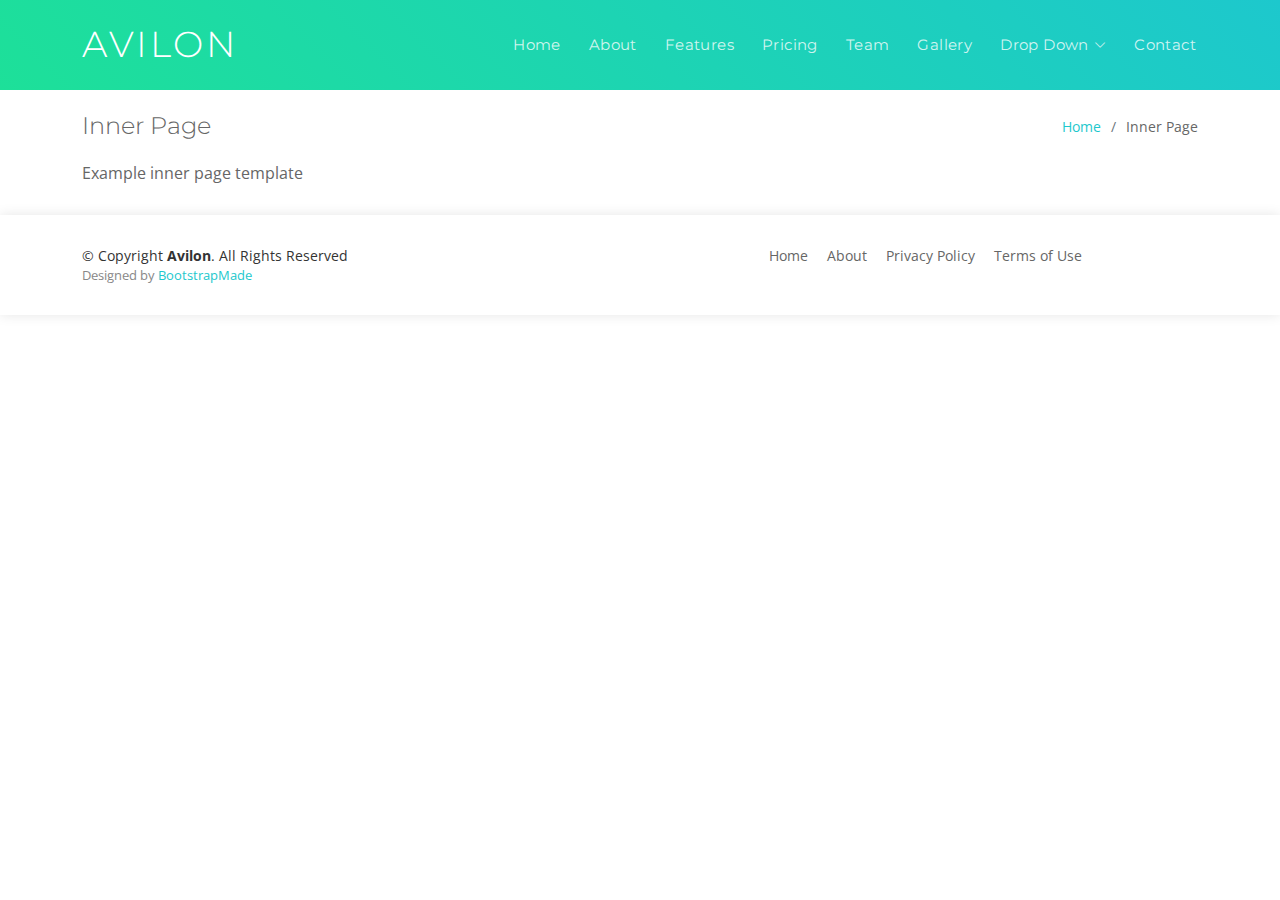
<file: inner-page.html>
<!DOCTYPE html>
<html lang="en">

<head>
  <meta charset="utf-8">
  <meta content="width=device-width, initial-scale=1.0" name="viewport">

  <title>Yibe Coffee Export</title>
  <meta content="" name="description">
  <meta content="" name="keywords">

  <!-- Favicons -->
  <link href="assets/img/favicon.png" rel="icon">
  <link href="assets/img/apple-touch-icon.png" rel="apple-touch-icon">

  <!-- Google Fonts -->
  <link href="https://fonts.googleapis.com/css?family=Montserrat:300,400,500,700|Open+Sans:300,300i,400,400i,700,700i" rel="stylesheet">

  <!-- Vendor CSS Files -->
  <link href="assets/vendor/aos/aos.css" rel="stylesheet">
  <link href="assets/vendor/bootstrap/css/bootstrap.min.css" rel="stylesheet">
  <link href="assets/vendor/bootstrap-icons/bootstrap-icons.css" rel="stylesheet">
  <link href="assets/vendor/glightbox/css/glightbox.min.css" rel="stylesheet">

  <!-- Template Main CSS File -->
  <link href="assets/css/style.css" rel="stylesheet">

  <!-- =======================================================
  * Template Name: Avilon - v4.8.1
  * Template URL: https://bootstrapmade.com/avilon-bootstrap-landing-page-template/
  * Author: BootstrapMade.com
  * License: https://bootstrapmade.com/license/
  ======================================================== -->
</head>

<body>

  <!-- ======= Header ======= -->
  <header id="header" class="fixed-top d-flex align-items-center ">
    <div class="container d-flex justify-content-between align-items-center">

      <div id="logo">
        <h1><a href="index.html">Avilon</a></h1>
        <!-- Uncomment below if you prefer to use an image logo -->
        <!-- <a href="index.html"><img src="assets/img/logo.png" alt=""></a> -->
      </div>

      <nav id="navbar" class="navbar">
        <ul>
          <li><a class="nav-link scrollto " href="#hero">Home</a></li>
          <li><a class="nav-link scrollto" href="#about">About</a></li>
          <li><a class="nav-link scrollto" href="#features">Features</a></li>
          <li><a class="nav-link scrollto" href="#pricing">Pricing</a></li>
          <li><a class="nav-link scrollto" href="#team">Team</a></li>
          <li><a class="nav-link scrollto" href="#gallery">Gallery</a></li>
          <li class="dropdown"><a href="#"><span>Drop Down</span> <i class="bi bi-chevron-down"></i></a>
            <ul>
              <li><a href="#">Drop Down 1</a></li>
              <li class="dropdown"><a href="#"><span>Deep Drop Down</span> <i class="bi bi-chevron-right"></i></a>
                <ul>
                  <li><a href="#">Deep Drop Down 1</a></li>
                  <li><a href="#">Deep Drop Down 2</a></li>
                  <li><a href="#">Deep Drop Down 3</a></li>
                  <li><a href="#">Deep Drop Down 4</a></li>
                  <li><a href="#">Deep Drop Down 5</a></li>
                </ul>
              </li>
              <li><a href="#">Drop Down 2</a></li>
              <li><a href="#">Drop Down 3</a></li>
              <li><a href="#">Drop Down 4</a></li>
            </ul>
          </li>
          <li><a class="nav-link scrollto" href="#contact">Contact</a></li>
        </ul>
        <i class="bi bi-list mobile-nav-toggle"></i>
      </nav><!-- .navbar -->
    </div>
  </header><!-- End Header -->

  <main id="main">

    <!-- ======= Breadcrumbs Section ======= -->
    <section class="breadcrumbs">
      <div class="container">

        <div class="d-flex justify-content-between align-items-center">
          <h2>Inner Page</h2>
          <ol>
            <li><a href="index.html">Home</a></li>
            <li>Inner Page</li>
          </ol>
        </div>

      </div>
    </section><!-- End Breadcrumbs Section -->

    <section class="inner-page">
      <div class="container">
        <p>
          Example inner page template
        </p>
      </div>
    </section>

  </main><!-- End #main -->

  <!-- ======= Footer ======= -->
  <footer id="footer">
    <div class="container">
      <div class="row">
        <div class="col-lg-6 text-lg-start text-center">
          <div class="copyright">
            &copy; Copyright <strong>Avilon</strong>. All Rights Reserved
          </div>
          <div class="credits">
            <!--
            All the links in the footer should remain intact.
            You can delete the links only if you purchased the pro version.
            Licensing information: https://bootstrapmade.com/license/
            Purchase the pro version with working PHP/AJAX contact form: https://bootstrapmade.com/buy/?theme=Avilon
          -->
            Designed by <a href="https://bootstrapmade.com/">BootstrapMade</a>
          </div>
        </div>
        <div class="col-lg-6">
          <nav class="footer-links text-lg-right text-center pt-2 pt-lg-0">
            <a href="#intro" class="scrollto">Home</a>
            <a href="#about" class="scrollto">About</a>
            <a href="#">Privacy Policy</a>
            <a href="#">Terms of Use</a>
          </nav>
        </div>
      </div>
    </div>
  </footer><!-- End  Footer -->

  <a href="#" class="back-to-top d-flex align-items-center justify-content-center"><i class="bi bi-chevron-up"></i></a>

  <!-- Vendor JS Files -->
  <script src="assets/vendor/aos/aos.js"></script>
  <script src="assets/vendor/bootstrap/js/bootstrap.bundle.min.js"></script>
  <script src="assets/vendor/glightbox/js/glightbox.min.js"></script>
  <script src="assets/vendor/php-email-form/validate.js"></script>

  <!-- Template Main JS File -->
  <script src="assets/js/main.js"></script>

</body>

</html>
</file>
<file: assets/css/style.css>
/**
* Template Name: Avilon - v4.8.1
* Template URL: https://bootstrapmade.com/avilon-bootstrap-landing-page-template/
* Author: BootstrapMade.com
* License: https://bootstrapmade.com/license/
*/

/*--------------------------------------------------------------
# General
--------------------------------------------------------------*/
/* 

.coffeeContGrid{
  
        display: grid; 
        grid-template-columns: 20% 80%; 
        height: 100vh;
        border: 3px solid red";
} */

/* .coffeeNav{
  border: 3px solid green;

}
.coffeePics{
  border: 2px solid red;
}

.coffeeCenter{
  border: 4px solid darkblue;
}

.coffeeBody{
  border: 2px solid yellow;
}


.coffeeBody{ 
  border: 2px solid yellow;
  display: grid;
  grid-template-rows: 30% 80%;

}
*/
/* 
.coffeeTop{
  display: flex;
  justify-content: center;
  align-items: center;
  border: 2px solid red;
} */

.imgCover {
  width: 100%;
  height: 100%;
  overflow: hidden;
  margin: 0 auto;
  position: relative;
}

.coverText {
  position: absolute;
  left: 50%;
  top: 50%;
  transform: translate(-50%, -50%);
  font-size: 18px;
  color:rgb(255, 255, 9);
  font-weight: bolder;
  font-size: xx-large;
  font-family: 'Franklin Gothic Medium', 'Arial Narrow', Arial, sans-serif;
}












.tableContainer{
  width: 100%; 
  display: grid; 
  grid-template-columns: 40% 60%; 
}

.tableLeft{
  font-weight: bolder;
}
.tableRight{
  font-size: 14px;
}

.specification{
  display: flex; 
  justify-content: center;
  font-family: 'Franklin Gothic Medium', 'Arial Narrow', Arial, sans-serif;
}

.tableDetail{
  display: flex;
  justify-content: flex-start;
  align-items: center;
  padding: 0.7%;
}
.tableDetail:hover{
  background-color:#1de099
}

.coffeeBtnContainer{
  display: flex; 
  justify-content: center; 
  gap: 2%;
  margin-bottom: 5%;
}

.bunaSingle{
  
  padding-top: 3%;
}

.imgCoffee{
  width: 50%; 
  height: 30%;
  
}

.imgCoffee {
  width: 300px;
  height: 300px;
  overflow: hidden;
  margin: 0 auto;
  position: relative;
}

.imgCoffee img {
  width: 100%;
  transition: 0.5s all ease-in-out;
}

.imgCoffee:hover img {
  transform: scale(1.5);
}


.coffeeTypeText {
  position: absolute;
  left: 50%;
  top: 50%;
  transform: translate(-50%, -50%);
  font-size: 18px;
  color:rgb(255, 255, 9);
  font-weight: bolder;
  font-size: xx-large;
  font-family: 'Franklin Gothic Medium', 'Arial Narrow', Arial, sans-serif;
}
.imgCoffee img {
  width: 100%;
  height: auto;
  opacity: 0.9;

}

.singleSeed{
  padding-left: 6%;
  padding-right: 6%;
  padding-bottom: 6%;
  box-shadow: 0 4px 18px 0 rgba(152, 76, 76, 0.2), 0 16px 20px 0 rgba(27, 234, 34, 0.19);
  
}



.seedHeaderText{
  color: #20c997; 
  font-weight: bolder; 
  display: flex; 
  justify-content:center; 
  font-family: 'Franklin Gothic Medium', 'Arial Narrow', Arial, sans-serif;
}


.imgSeedContainer{

  overflow: hidden;
  margin: 0 auto;
  position: relative;
  
  display: flex; 
  justify-content: center;
}

.imgSeedContainer img{
  width: 100%;
  transition: 0.5s all ease-in-out;
}

.imgSeedContainer{
  height: 100%;
  margin: 2%;
  padding: 2%;
  box-shadow: 0 4px 18px 0 rgba(152, 76, 76, 0.2), 0 16px 20px 0 rgba(27, 234, 34, 0.19);
  
}


.imgSeedContainer:hover img{
  transform: scale(1.5);
}


.seedTypeText{
  font-weight: bolder;
  display: flex; 
  justify-content:center; 
  font-family: 'Franklin Gothic Medium', 'Arial Narrow', Arial, sans-serif;
  width: 100%;
  min-height: 40px;
  max-height: 40px; 
}

.seedTypePareagraph{
   min-height: 120px;
   max-height: 120px; 
   padding-left: 4%;
   padding-right: 4%;
}


/* .pulseImageDiv{
  border: 2px solid hotpink;
  width: 30%;
} */

.pulseImageDiv{
  border: 2px solid #2e1997;
  display: flex;
  justify-content: center;
  width: 100%;

}

/* .imgPulse:hover{
  transform: scale(1.5);

} */


.imgModal{
  overflow: hidden;
  width: 100%;
  max-width: 100%;
  height: auto;
  max-height: 300px;
  min-height: 300px;
  margin: auto;

}


.imgPulseContainer{
  display: flex;
  justify-content: center;
  width: 100%;
}

.specials {
  overflow: hidden;
}

.specials .nav-tabs {
  border: 0;
}

.specials .nav-link {
  border: 0;
  padding: 12px 15px 12px 0;
  transition: 0.3s;
  color: #433f39;
  border-radius: 0;
  border-right: 2px solid #e8e7e4;
  font-weight: 600;
  font-size: 15px;
}

.specials .nav-link:hover {
  color: #ffb03b;
}

.specials .nav-link.active {
  color: #ffb03b;
  border-color: #ffb03b;
}

.specials .tab-pane.active {
  -webkit-animation: fadeIn 0.5s ease-out;
  animation: fadeIn 0.5s ease-out;
}

.specials .details h3 {
  font-size: 26px;
  font-weight: 600;
  margin-bottom: 20px;
  color: #433f39;
}

.specials .details p {
  color: #777777;
}

.specials .details p:last-child {
  margin-bottom: 0;
}

@media (max-width: 992px) {
  .specials .nav-link {
    border: 0;
    padding: 15px;
  }

  .specials .nav-link.active {
    color: #fff;
    background: #ffb03b;
  }
}


.menu #menu-flters {
  padding: 0;
  margin: 0 auto 0 auto;
  list-style: none;
  text-align: center;
  border-radius: 50px;
}

.menu #menu-flters li {
  cursor: pointer;
  display: inline-block;
  padding: 8px 16px 10px 16px;
  font-size: 14px;
  font-weight: 500;
  line-height: 1;
  color: #444444;
  margin: 0 3px 10px 3px;
  transition: all ease-in-out 0.3s;
  background: #fff;
  border: 2px solid #ffb03b;
  border-radius: 50px;
}

.menu #menu-flters li:hover,
.menu #menu-flters li.filter-active {
  color: #fff;
  background: #ffb03b;
}

.menu #menu-flters li:last-child {
  margin-right: 0;
}

.menu .menu-content {
  margin-top: 30px;
  overflow: hidden;
  display: flex;
  justify-content: space-between;
  position: relative;
}

.menu .menu-content::after {
  content: "......................................................................""....................................................................""....................................................................";
  position: absolute;
  left: 20px;
  right: 0;
  top: -4px;
  z-index: 1;
  color: #dad8d4;
  font-family: Arial, "Helvetica Neue", Helvetica, sans-serif;
}

.menu .menu-content a {
  padding-right: 10px;
  background: #fff;
  position: relative;
  z-index: 3;
  font-weight: 700;
  color: #ff9b08;
}

.menu .menu-content span {
  background: #fff;
  position: relative;
  z-index: 3;
  padding: 0 10px;
  font-weight: 600;
}

.menu .menu-ingredients {
  font-style: italic;
  font-size: 14px;
  font-family: "Comic Neue", sans-serif;
  color: #948c81;
}



#oilSeeds2{
  padding: 2%;
  margin: 2%;
  box-shadow: 0px 0px 3px rgba(127, 137, 161, 0.25);
}

.imgPulse{
  overflow: hidden;
  width: 100%;
  max-width: 100%;
  height: auto;
  max-height: 170px;
  min-height: 170px;
  margin: 2%;
  display: inline;

}

.pulseAllText{
  display: flex; 
  flex-direction: column; 
  align-items: center; 
  justify-content: center;
  width: 100%;
} 

.pulseType{
  display: flex;
  justify-content: center;
  align-items: center;
  min-height: 33px;
  max-height: 33px;
  font-family:'Trebuchet MS', 'Lucida Sans Unicode', 'Lucida Grande', 'Lucida Sans', Arial, sans-serif
}

.pulseDetail{
    display: flex;
    justify-content: center;
    align-items: center;
    min-height: 200px;
    max-height: 200px;
}


/* 

.imgCoffee:hover{

  transform: scale(1.2);
  
    
} 

*/





body {
  background: #fff;
  color: #666666;
  font-family: "Open Sans", sans-serif;
  overflow-x: hidden;
}

a {
  color: #1dc8cd;
  text-decoration: none;
  transition: 0.5s;
}

a:hover,
a:active,
a:focus {
  color: #1dc9ce;
  outline: none;
  text-decoration: none;
}

p {
  padding: 0;
  margin: 0 0 30px 0;
}

h1,
h2,
h3,
h4,
h5,
h6 {
  font-family: "Montserrat", sans-serif;
  font-weight: 400;
  margin: 0 0 20px 0;
  padding: 0;
}

/*--------------------------------------------------------------
# Back to top button
--------------------------------------------------------------*/
.back-to-top {
  position: fixed;
  background: linear-gradient(45deg, #1de099, #1dc8cd);
  color: #fff;
  border-radius: 4px 4px 0 0;
  right: 15px;
  bottom: 0;
  transition: none;
  visibility: hidden;
  opacity: 0;
  width: 64px;
  height: 34px;
}

.back-to-top i {
  line-height: 0;
  font-size: 20px;
}

.back-to-top:focus {
  background: linear-gradient(45deg, #1de099, #1dc8cd);
  color: #fff;
  outline: none;
}

.back-to-top:hover {
  background: #1dc8cd;
  color: #fff;
}

.back-to-top.active {
  visibility: visible;
  opacity: 1;
}

/*--------------------------------------------------------------
# Header
--------------------------------------------------------------*/
#header {
  height: 90px;
  transition: all 0.5s;
  z-index: 997;
  background: linear-gradient(45deg, #1de099, #1dc8cd);
}

#header.header-transparent {
  background: transparent;
}

#header.header-scrolled {
  background: linear-gradient(45deg, #1de099, #1dc8cd);
  height: 70px;
  transition: all 0.5s;
}

#header #logo h1 {
  font-size: 36px;
  padding: 0;
  margin: 0;
  display: inline-block;
  font-family: "Montserrat", sans-serif;
  font-weight: 300;
  letter-spacing: 3px;
  text-transform: uppercase;
}

#header #logo h1 a,
#header #logo h1 a:hover {
  color: #fff;
}

@media (max-width: 768px) {
  #header #logo h1 {
    font-size: 28px;
  }

  #header #logo img {
    max-height: 40px;
  }
}

/*--------------------------------------------------------------
# Navigation Menu
--------------------------------------------------------------*/
/**
* Desktop Navigation 
*/
.navbar {
  padding: 0;
}

.navbar ul {
  margin: 0;
  padding: 0;
  display: flex;
  list-style: none;
  align-items: center;
}

.navbar li {
  position: relative;
}

.navbar>ul>li {
  white-space: nowrap;
  padding: 10px 0 10px 24px;
}

.navbar a,
.navbar a:focus {
  display: flex;
  align-items: center;
  justify-content: space-between;
  font-family: "Montserrat", sans-serif;
  color: rgba(255, 255, 255, 0.8);
  font-size: 15px;
  padding: 0 2px;
  white-space: nowrap;
  transition: 0.3s;
  letter-spacing: 0.4px;
  position: relative;
}

.navbar a i,
.navbar a:focus i {
  font-size: 12px;
  line-height: 0;
  margin-left: 5px;
}

.navbar>ul>li>a:before {
  content: "";
  position: absolute;
  width: 100%;
  height: 2px;
  bottom: -8px;
  left: 0;
  background-color: #fff;
  visibility: hidden;
  transform: scaleX(0);
  transition: all 0.3s ease-in-out 0s;
}

.navbar a:hover:before,
.navbar li:hover>a:before,
.navbar .active:before {
  visibility: visible;
  transform: scaleX(1);
}

.navbar a:hover,
.navbar .active,
.navbar .active:focus,
.navbar li:hover>a {
  color: #fff;
}

.navbar .dropdown ul {
  display: block;
  position: absolute;
  left: 24px;
  top: calc(100% + 30px);
  margin: 0;
  padding: 10px 0;
  z-index: 99;
  opacity: 0;
  visibility: hidden;
  background: #fff;
  box-shadow: 0px 0px 30px rgba(127, 137, 161, 0.25);
  transition: 0.3s;
}

.navbar .dropdown ul li {
  min-width: 200px;
}

.navbar .dropdown ul a {
  padding: 10px 20px;
  font-size: 14px;
  text-transform: none;
  color: #333333;
}

.navbar .dropdown ul a i {
  font-size: 12px;
}

.navbar .dropdown ul a:hover,
.navbar .dropdown ul .active:hover,
.navbar .dropdown ul li:hover>a {
  color: #1dc8cd;
}

.navbar .dropdown:hover>ul {
  opacity: 1;
  top: 100%;
  visibility: visible;
}

.navbar .dropdown .dropdown ul {
  top: 0;
  left: calc(100% - 30px);
  visibility: hidden;
}

.navbar .dropdown .dropdown:hover>ul {
  opacity: 1;
  top: 0;
  left: 100%;
  visibility: visible;
}

@media (max-width: 1366px) {
  .navbar .dropdown .dropdown ul {
    left: -90%;
  }

  .navbar .dropdown .dropdown:hover>ul {
    left: -100%;
  }
}

/**
* Mobile Navigation 
*/
.mobile-nav-toggle {
  color: #fff;
  font-size: 28px;
  cursor: pointer;
  display: none;
  line-height: 0;
  transition: 0.5s;
}

@media (max-width: 991px) {
  .mobile-nav-toggle {
    display: block;
  }

  .navbar ul {
    display: none;
  }
}

.navbar-mobile {
  position: fixed;
  overflow: hidden;
  top: 0;
  right: 0;
  left: 0;
  bottom: 0;
  background: rgba(26, 26, 26, 0.9);
  transition: 0.3s;
  z-index: 999;
}

.navbar-mobile .mobile-nav-toggle {
  position: absolute;
  top: 15px;
  right: 15px;
}

.navbar-mobile ul {
  display: block;
  position: absolute;
  top: 55px;
  right: 15px;
  bottom: 15px;
  left: 15px;
  padding: 10px 0;
  background-color: #fff;
  overflow-y: auto;
  transition: 0.3s;
}

.navbar-mobile>ul>li {
  padding: 0;
}

.navbar-mobile a:hover:before,
.navbar-mobile li:hover>a:before,
.navbar-mobile .active:before {
  visibility: hidden;
}

.navbar-mobile a,
.navbar-mobile a:focus {
  padding: 10px 20px;
  font-size: 15px;
  color: #333333;
}

.navbar-mobile a:hover,
.navbar-mobile .active,
.navbar-mobile li:hover>a {
  color: #1dc8cd;
}

.navbar-mobile .getstarted,
.navbar-mobile .getstarted:focus {
  margin: 15px;
}

.navbar-mobile .dropdown ul {
  position: static;
  display: none;
  margin: 10px 20px;
  padding: 10px 0;
  z-index: 99;
  opacity: 1;
  visibility: visible;
  background: #fff;
  box-shadow: 0px 0px 30px rgba(127, 137, 161, 0.25);
}

.navbar-mobile .dropdown ul li {
  min-width: 200px;
}

.navbar-mobile .dropdown ul a {
  padding: 10px 20px;
}

.navbar-mobile .dropdown ul a i {
  font-size: 12px;
}

.navbar-mobile .dropdown ul a:hover,
.navbar-mobile .dropdown ul .active:hover,
.navbar-mobile .dropdown ul li:hover>a {
  color: #1dc8cd;
}

.navbar-mobile .dropdown>.dropdown-active {
  display: block;
}

/*--------------------------------------------------------------
# Hero Section
--------------------------------------------------------------*/
#hero {
  /* width: 100%;
  height: 100vh;
  background:  url("../img/coffeeTypes/cover.jfif") center top no-repeat;
  background-size: cover;
  position: relative;


  width: 100%;
  height: 100vh;
  background: linear-gradient(45deg, rgba(139, 29, 29, 0.8), rgba(104, 197, 51, 0.8)), url("../img/coffeeTypes/cover.jfif") center top no-repeat;
  background-size: cover;
  position: relative; */
}

/* @media (min-width: 1025px) {
  #hero {
    background-attachment: fixed;
  }
}

@media (max-height: 640px) {
  #hero {
    height: 70vh;
  }
} */

#hero .hero-text {
  position: absolute;
  left: 0;
  top: 150px;
  right: 0;
  height: calc(50% - 60px);
  display: flex;
  align-items: center;
  justify-content: center;
  text-align: center;
  flex-direction: column;
}

#hero h2 {
  margin: 30px 0 10px 0;
  padding: 0 15px;
  font-size: 48px;
  font-weight: 400;
  line-height: 56px;
  color: #fff;
}

@media (max-width: 768px) {
  #hero h2 {
    font-size: 28px;
    line-height: 36px;
  }
}

#hero p {
  color: #fff;
  margin-bottom: 20px;
  padding: 0 15px;
  font-size: 24px;
}

@media (max-width: 768px) {
  #hero p {
    font-size: 18px;
    line-height: 24px;
    margin-bottom: 20px;
  }
}

#hero .btn-get-started {
  font-family: "Montserrat", sans-serif;
  font-weight: 400;
  font-size: 16px;
  letter-spacing: 1px;
  display: inline-block;
  padding: 8px 28px;
  border-radius: 50px;
  transition: 0.5s;
  margin: 10px;
  border: 2px solid #fff;
  color: #fff;
}

#hero .btn-get-started:hover {
  color: #1dc8cd;
  background: #fff;
}

#hero .product-screens {
  position: absolute;
  left: 0;
  right: 0;
  bottom: 0;
  overflow: hidden;
  text-align: center;
  width: 100%;
  height: 50%;
}

#hero .product-screens img {
  box-shadow: 0px -2px 19px 4px rgba(0, 0, 0, 0.29);
}

#hero .product-screens .product-screen-1 {
  position: absolute;
  z-index: 30;
  left: calc(50% + 54px);
  bottom: 0;
  top: 30px;
}

#hero .product-screens .product-screen-2 {
  position: absolute;
  z-index: 20;
  left: calc(50% - 154px);
  bottom: 0;
  top: 90px;
}

#hero .product-screens .product-screen-3 {
  position: absolute;
  z-index: 10;
  left: calc(50% - 374px);
  bottom: 0;
  top: 150px;
}

@media (max-width: 767px) {
  #hero .product-screens .product-screen-1 {
    position: static;
    padding-top: 30px;
  }

  #hero .product-screens .product-screen-2,
  #hero .product-screens .product-screen-3 {
    display: none;
  }
}

/*--------------------------------------------------------------
# Sections
--------------------------------------------------------------*/
section {
  overflow: hidden;
}

/* Sections Header
--------------------------------*/
.section-header .section-title {
  font-size: 32px;
  color: #111;
  text-align: center;
  font-weight: 400;
}

.section-header .section-description {
  text-align: center;
  padding-bottom: 40px;
  color: #777;
  font-style: italic;
}

.section-header .section-divider {
  display: block;
  width: 60px;
  height: 3px;
  background: #1dc8cd;
  background: linear-gradient(0deg, #1dc8cd 0%, #55fabe 100%);
  margin: 0 auto;
  margin-bottom: 20px;
}

/* Section with background
--------------------------------*/
.section-bg {
  background: #eff5f5;
}

/*--------------------------------------------------------------
# Breadcrumbs
--------------------------------------------------------------*/
.breadcrumbs {
  padding: 20px 0;
  min-height: 40px;
  margin-top: 92px;
}

@media (max-width: 992px) {
  .breadcrumbs {
    margin-top: 68px;
  }
}

.breadcrumbs h2 {
  font-size: 24px;
  font-weight: 300;
  margin: 0;
}

@media (max-width: 992px) {
  .breadcrumbs h2 {
    margin: 0 0 10px 0;
  }
}

.breadcrumbs ol {
  display: flex;
  flex-wrap: wrap;
  list-style: none;
  padding: 0;
  margin: 0;
  font-size: 14px;
}

.breadcrumbs ol li+li {
  padding-left: 10px;
}

.breadcrumbs ol li+li::before {
  display: inline-block;
  padding-right: 10px;
  color: #6c757d;
  content: "/";
}

@media (max-width: 768px) {
  .breadcrumbs .d-flex {
    display: block !important;
  }

  .breadcrumbs ol {
    display: block;
  }

  .breadcrumbs ol li {
    display: inline-block;
  }
}

/* About Us Section
--------------------------------*/
#about {
  padding: 60px 0;
  overflow: hidden;
}

#about .about-img {
  height: 510px;
  overflow: hidden;
}

#about .about-img img {
  margin-left: -15px;
  max-width: 100%;
}

@media (max-width: 768px) {
  #about .about-img {
    height: auto;
  }

  #about .about-img img {
    margin-left: 0;
    padding-bottom: 30px;
  }
}

#about .content .h2 {
  color: #333;
  font-weight: 300;
  font-size: 24px;
}

#about .content h3 {
  color: #777;
  font-weight: 300;
  font-size: 18px;
  line-height: 26px;
  font-style: italic;
}

#about .content p {
  line-height: 26px;
}

#about .content p:last-child {
  margin-bottom: 0;
}

#about .content i {
  font-size: 20px;
  padding-right: 4px;
  color: #1dc8cd;
}

#about .content ul {
  list-style: none;
  padding: 0;
}

#about .content ul li {
  padding-bottom: 10px;
}

/* Product Featuress Section
--------------------------------*/
#features {
  background: #fff;
  padding: 60px 0 0 0;
  overflow: hidden;
}

#features .features-img {
  text-align: center;
  padding-top: 20px;
}

@media (min-width: 769px) {
  #features .features-img {
    padding-top: 120px;
    margin-top: -200px;
  }
}

#features .features-img img {
  max-width: 100%;
}

#features .box {
  margin-bottom: 15px;
  text-align: center;
}

#features .icon {
  margin-bottom: 10px;
}

#features .icon i {
  color: #666666;
  font-size: 40px;
  transition: 0.5s;
}

#features .icon i:before {
  background: #1dc8cd;
  background: linear-gradient(45deg, #1dc8cd 0%, #55fabe 100%);
  background-clip: border-box;
  /* -webkit-background-clip: text;
  -webkit-text-fill-color: transparent; */
}

#features .title {
  font-weight: 300;
  margin-bottom: 15px;
  font-size: 22px;
}

#features .title a {
  color: #111;
}

#features .description {
  font-size: 14px;
  line-height: 24px;
  margin-bottom: 10px;
}

#features .section-description {
  padding-bottom: 10px;
}

/* Product Advanced Featuress Section
--------------------------------*/
#advanced-features {
  overflow: hidden;
}

#advanced-features .features-row {
  padding: 60px 0 30px 0;
}

#advanced-features h2 {
  font-size: 26px;
  font-weight: 700;
  color: #000;
}

#advanced-features h3 {
  font-size: 16px;
  line-height: 24px;
  font-weight: 400;
  font-style: italic;
  color: #999;
}

#advanced-features p {
  line-height: 24px;
  color: #777;
  margin-bottom: 30px;
}

#advanced-features i {
  color: #666666;
  font-size: 64px;
  transition: 0.5s;
  float: left;
  padding: 0 15px 0px 0;
  line-height: 1;
}

#advanced-features i:before {
  background: #1dc8cd;
  background: linear-gradient(45deg, #1dc8cd 0%, #55fabe 100%);
  background-clip: border-box;
  /* -webkit-background-clip: text;
  -webkit-text-fill-color: transparent; */
}

#advanced-features .advanced-feature-img-right {
  max-width: 100%;
  float: right;
  padding: 0 0 30px 30px;
}

#advanced-features .advanced-feature-img-left {
  max-width: 100%;
  float: left;
  padding: 0 30px 30px 0;
}

@media (max-width: 768px) {

  #advanced-features .advanced-feature-img-right,
  #advanced-features .advanced-feature-img-left {
    max-width: 50%;
  }
}

@media (max-width: 767px) {

  #advanced-features .advanced-feature-img-right,
  #advanced-features .advanced-feature-img-left {
    max-width: 100%;
    float: none;
    padding: 0 0 30px 0;
  }
}

/* Call To Action Section
--------------------------------*/
#call-to-action {
  overflow: hidden;
  background: linear-gradient(rgba(29, 200, 205, 0.65), rgba(29, 205, 89, 0.2)), url(../img/call-to-action-bg.jpg) fixed center center;
  background-size: cover;
  padding: 80px 0;
}

#call-to-action .cta-title {
  color: #fff;
  font-size: 28px;
  font-weight: 700;
}

#call-to-action .cta-text {
  color: #fff;
}

@media (min-width: 769px) {
  #call-to-action .cta-btn-container {
    display: flex;
    align-items: center;
    justify-content: flex-end;
  }
}

#call-to-action .cta-btn {
  font-family: "Montserrat", sans-serif;
  font-weight: 500;
  font-size: 16px;
  letter-spacing: 1px;
  display: inline-block;
  padding: 8px 30px;
  border-radius: 25px;
  transition: background 0.5s;
  margin: 10px;
  border: 2px solid #fff;
  color: #fff;
}

#call-to-action .cta-btn:hover {
  background: #1dc8cd;
  border: 2px solid #1dc8cd;
}

/* More Features Section
--------------------------------*/
#more-features {
  padding: 60px 0 60px 0;
  overflow: hidden;
}

#more-features .box {
  padding: 40px;
  margin-bottom: 30px;
  box-shadow: 0px 0px 30px rgba(73, 78, 92, 0.15);
  background: #fff;
  transition: 0.4s;
  height: 100%;
}

#more-features .icon {
  float: left;
}

#more-features .icon i {
  color: #666666;
  font-size: 80px;
  transition: 0.5s;
  line-height: 0;
}

#more-features .icon i:before {
  background: #1dc8cd;
  background: linear-gradient(45deg, #1dc8cd 0%, #55fabe 100%);
  background-clip: border-box;
  /* -webkit-background-clip: text;
  -webkit-text-fill-color: transparent; */
}

#more-features h4 {
  margin-left: 100px;
  font-weight: 700;
  margin-bottom: 15px;
  font-size: 18px;
}

#more-features h4 a {
  color: #111;
}

#more-features p {
  font-size: 14px;
  margin-left: 100px;
  margin-bottom: 0;
  line-height: 24px;
}

@media (max-width: 767px) {
  #more-features .box {
    margin-bottom: 20px;
  }

  #more-features .icon {
    float: none;
    text-align: center;
    padding-bottom: 15px;
  }

  #more-features h4,
  #more-features p {
    margin-left: 0;
    text-align: center;
  }
}

/* Clients Section
--------------------------------*/
#clients {
  padding: 30px 0;
  background: #fff;
  overflow: hidden;
}

#clients img {
  max-width: 100%;
  opacity: 0.5;
  transition: 0.3s;
  padding: 15px 0;
}

#clients img:hover {
  opacity: 1;
}

/* Pricing Section
--------------------------------*/
#pricing {
  padding: 60px 0 60px 0;
  overflow: hidden;
}

#pricing .box {
  padding: 40px;
  margin-bottom: 30px;
  box-shadow: 0px 0px 30px rgba(73, 78, 92, 0.15);
  background: #fff;
  text-align: center;
}

#pricing h3 {
  font-weight: 400;
  margin-bottom: 15px;
  font-size: 28px;
}

#pricing h4 {
  font-size: 46px;
  color: #1dc8cd;
  font-weight: 300;
}

#pricing h4 sup {
  font-size: 20px;
  top: -20px;
}

#pricing h4 span {
  color: #bababa;
  font-size: 20px;
}

#pricing ul {
  padding: 0;
  list-style: none;
  color: #999;
  text-align: left;
  line-height: 20px;
}

#pricing ul li {
  padding-bottom: 12px;
}

#pricing ul i {
  color: #1dc8cd;
  font-size: 18px;
  padding-right: 4px;
}

#pricing .get-started-btn {
  background: #515e61;
  display: inline-block;
  padding: 6px 30px;
  border-radius: 20px;
  color: #fff;
  transition: none;
  font-size: 14px;
  font-weight: 400;
  font-family: "Montserrat", sans-serif;
}

#pricing .featured {
  border: 2px solid #1dc8cd;
}

#pricing .featured .get-started-btn {
  background: linear-gradient(45deg, #1de099, #1dc8cd);
}

/* Frequently Asked Questions Section
--------------------------------*/
#faq {
  padding: 60px 0;
  overflow: hidden;
}

#faq .faq-list {
  padding: 0;
  list-style: none;
}

#faq .faq-list li {
  border-bottom: 1px solid #f0f0f0;
  margin-bottom: 20px;
  padding-bottom: 20px;
}

#faq .faq-list .question {
  display: block;
  position: relative;
  font-family: #1dc8cd;
  font-size: 18px;
  line-height: 24px;
  font-weight: 400;
  padding-left: 25px;
  cursor: pointer;
  color: #179ca0;
  transition: 0.3s;
}

#faq .faq-list i {
  font-size: 16px;
  position: absolute;
  left: 0;
  top: -2px;
}

#faq .faq-list p {
  margin-bottom: 0;
  padding: 10px 0 0 25px;
}

#faq .faq-list .icon-show {
  display: none;
}

#faq .faq-list .collapsed {
  color: black;
}

#faq .faq-list .collapsed:hover {
  color: #1dc8cd;
}

#faq .faq-list .collapsed .icon-show {
  display: inline-block;
  transition: 0.6s;
}

#faq .faq-list .collapsed .icon-close {
  display: none;
  transition: 0.6s;
}

/* Our Team Section
--------------------------------*/
#team {
  padding: 60px 0;
  overflow: hidden;
}

#team .member {
  text-align: center;
  margin-bottom: 20px;
}

#team .member .pic {
  margin-bottom: 15px;
  overflow: hidden;
  height: 260px;
}

#team .member .pic img {
  max-width: 100%;
}

#team .member h4 {
  font-weight: 700;
  margin-bottom: 2px;
  font-size: 18px;
}

#team .member span {
  font-style: italic;
  display: block;
  font-size: 13px;
}

#team .member .social {
  margin-top: 15px;
}

#team .member .social a {
  color: #b3b3b3;
}

#team .member .social a:hover {
  color: #1dc8cd;
}

#team .member .social i {
  font-size: 18px;
  margin: 0 2px;
}

/* Gallery Section
--------------------------------*/
#gallery {
  background: #fff;
  padding: 60px 0 0 0;
  overflow: hidden;
}

#gallery .container-fluid {
  padding: 0px;
}

#gallery .gallery-overlay {
  position: absolute;
  top: 0;
  right: 0;
  bottom: 0;
  left: 0;
  width: 100%;
  height: 100%;
  opacity: 1;
  transition: all ease-in-out 0.4s;
}

#gallery .gallery-item {
  overflow: hidden;
  position: relative;
  padding: 0;
  vertical-align: middle;
  text-align: center;
}

#gallery .gallery-item img {
  transition: all ease-in-out 0.4s;
  width: 100%;
}

#gallery .gallery-item:hover img {
  transform: scale(1.1);
}

#gallery .gallery-item:hover .gallery-overlay {
  opacity: 1;
  background: rgba(0, 0, 0, 0.7);
}

/* Contact Section
--------------------------------*/
#contact {
  box-shadow: 0px 0px 12px 0px rgba(0, 0, 0, 0.1);
  padding: 60px 0;
  overflow: hidden;
}

#contact .contact-about h3 {
  font-size: 36px;
  margin: 0 0 10px 0;
  padding: 0;
  line-height: 1;
  font-family: "Montserrat", sans-serif;
  font-weight: 300;
  letter-spacing: 3px;
  text-transform: uppercase;
  color: #1dc8cd;
}

#contact .contact-about p {
  font-size: 14px;
  line-height: 24px;
  font-family: "Montserrat", sans-serif;
  color: #888;
}

#contact .social-links {
  padding-bottom: 20px;
}

#contact .social-links a {
  font-size: 18px;
  background: #fff;
  color: #1dc8cd;
  padding: 8px 0;
  margin-right: 4px;
  border-radius: 50%;
  width: 36px;
  height: 36px;
  transition: 0.3s;
  border: 1px solid #1dc8cd;
  display: inline-flex;
  align-items: center;
  justify-content: center;
}

#contact .social-links a i {
  line-height: 0;
}

#contact .social-links a:hover {
  background: #1dc8cd;
  color: #fff;
}

#contact .info {
  color: #333333;
}

#contact .info i {
  font-size: 32px;
  color: #1dc8cd;
  float: left;
  line-height: 0;
}

#contact .info p {
  padding: 0 0 10px 42px;
  line-height: 28px;
  font-size: 14px;
}

#contact .php-email-form .error-message {
  display: none;
  color: #fff;
  background: #ed3c0d;
  text-align: center;
  padding: 15px;
  font-weight: 600;
}

#contact .php-email-form .sent-message {
  display: none;
  color: #fff;
  background: #18d26e;
  text-align: center;
  padding: 15px;
  font-weight: 600;
}

#contact .php-email-form .loading {
  display: none;
  background: #fff;
  text-align: center;
  padding: 15px;
}

#contact .php-email-form .loading:before {
  content: "";
  display: inline-block;
  border-radius: 50%;
  width: 24px;
  height: 24px;
  margin: 0 10px -6px 0;
  border: 3px solid #18d26e;
  border-top-color: #eee;
  /* -webkit-animation: animate-loading 1s linear infinite; */
  animation: animate-loading 1s linear infinite;
}

#contact .php-email-form input,
#contact .php-email-form textarea {
  border-radius: 0;
  box-shadow: none;
  font-size: 14px;
}

#contact .php-email-form input::focus,
#contact .php-email-form textarea::focus {
  background-color: #1dc8cd;
}

#contact .php-email-form button[type=submit] {
  background: linear-gradient(45deg, #1de099, #1dc8cd);
  border: 0;
  border-radius: 20px;
  padding: 8px 30px;
  color: #fff;
}

#contact .php-email-form button[type=submit]:hover {
  cursor: pointer;
}

/* @-webkit-keyframes animate-loading {
  0% {
    transform: rotate(0deg);
  }

  100% {
    transform: rotate(360deg);
  }
} */

@keyframes animate-loading {
  0% {
    transform: rotate(0deg);
  }

  100% {
    transform: rotate(360deg);
  }
}

/*--------------------------------------------------------------
# Footer
--------------------------------------------------------------*/
#footer {
  background: #fff;
  box-shadow: 0px 0px 12px 0px rgba(0, 0, 0, 0.1);
  padding: 30px 0;
  color: #333;
  font-size: 14px;
}

#footer .credits {
  font-size: 13px;
  color: #888;
}

#footer .footer-links a {
  color: #666;
  padding-left: 15px;
}

#footer .footer-links a:first-child {
  padding-left: 0;
}

#footer .footer-links a:hover {
  color: #1dc8cd;
}
</file>
